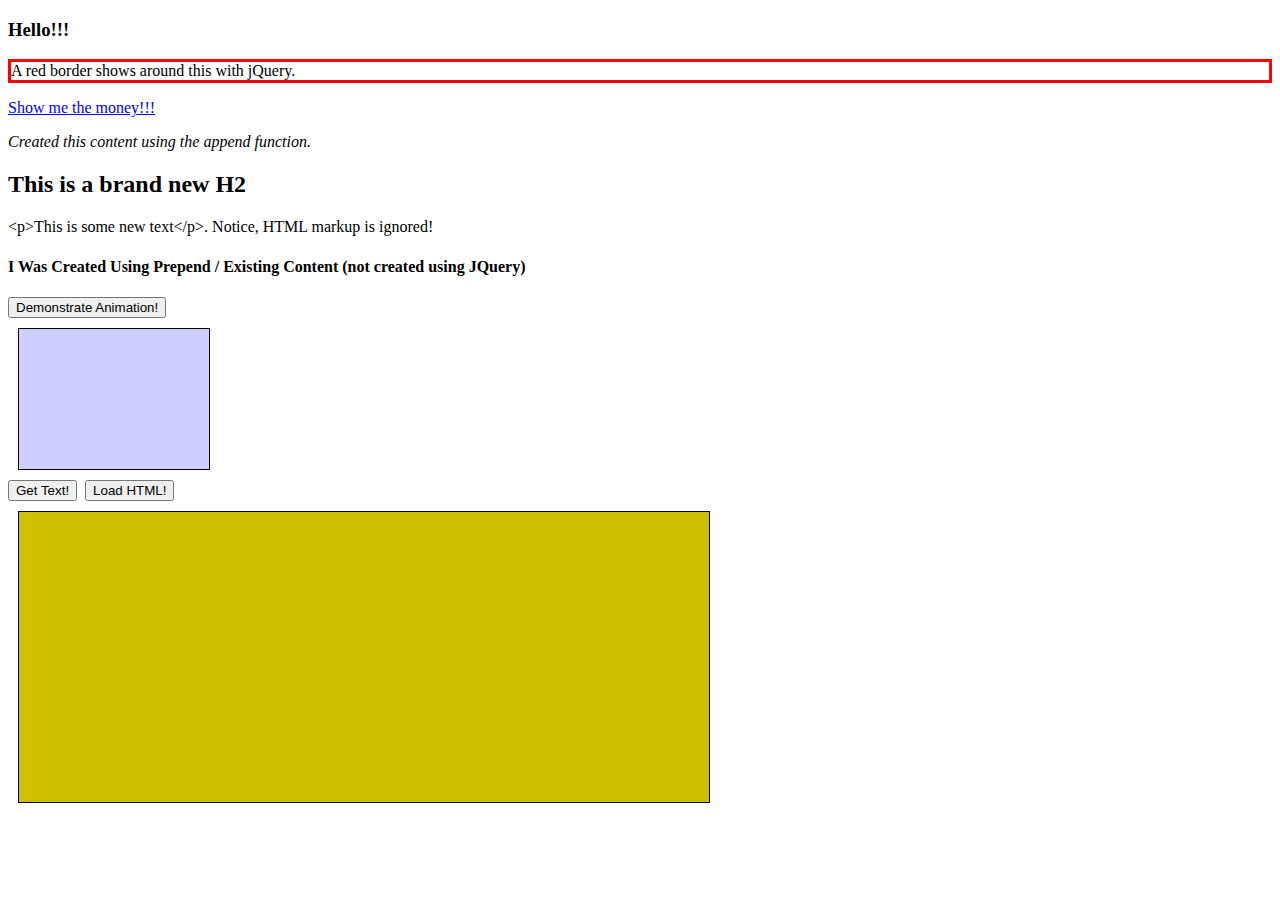
<file: jquery.html>
<!DOCTYPE html>
    <html lang="en">

    <head>
      <meta charset="UTF-8">
      <title>jQuery rocks!!!</title>
      
       <script src="https://ajax.googleapis.com/ajax/libs/jquery/1.11.1/jquery.min.js" type="text/javascript"></script>
        
        <script type="text/javascript">
        $(document).ready(function()
        {
            $("body").append("<p>Page loaded - $document.ready function</p>");
            $("p.a").css("border", "3px solid red");
            $("p:contains('$')").hide();
            
            var newP = $("<p>");
            newP.append("<em>Created this content using the append function.</em>");
            
            $("#example").html(newP);
            
            $("#prepend").prepend("I Was Created Using Prepend / ");
            
            $("#justHTML").html("<h2>This is a brand new H2</h2>");
            
            $("#justText").text("<p>This is some new text</p>. Notice, HTML markup is ignored!");
            
              $(document).mousemove(function(e) {
            pointer = $('<img>').attr({'src':'images/mouse.png'}).height(75).width(75);
   
                  $(document.body).append(pointer);
                    pointer.css({
                        'position':'absolute',
                        top: e.pageY +2 , //offsets
                        left: e.pageX +2   //offsets
                        }).animate({ opacity: 0 }, 1500, function(){ $(this).remove(); });;
            });
            
            
            $("#go").click(function()
                           {
                $("#testDiv").animate({width: 400}, 300)
                .animate({height: 300}, 400)
                .animate({left: 200}, 500)
                .animate({top: "+=100", borderWidth: 10}, "slow")});
            
            $("#getcontent").click(getContent);
            $("#loadHTML").click(loadHTML);
        

        });
        
        function showBClass ()
        {
            $(".b").show();
            $("#showMoney").hide();
        };
            
        function getContent ()
        {
            $.ajax("sampletextcontent.txt",
                   { success: setContent, type: "GET", dataType: "text"});
        };
            
        function setContent (data, status, jqxhr)
        {
            $("#ajaxDiv").text(data);
        };
            
        function loadHTML ()
        {
            $("#ajaxDiv").load("samplehtml.html");
        };
        
        </script>
        
        <style>
        #testDiv 
        {
            position: relative;
            width: 150px;
            height: 100px;
            margin: 10px;
            padding: 20px;
            background: #cccfff;
            border: 1px solid black;
            font-size: 16pt;
            cursor: pointer;
        }
            
        #ajaxDiv 
        {
            position: relative;
            width: 650px;
            height: 250px;
            margin: 10px;
            padding: 20px;
            background: #ccc000;
            border: 1px solid black;
            font-size: 16pt;
        }
            
        </style>
    </head>
    <body>
        
        <h3>Hello!!!</h3>
        
        <p class="a">A red border shows around this with jQuery.</p>
        <p class="b" id="money">$$$$$$$$$$</p>
        <a href="javascript:void(0)" onclick="showBClass()" id="showMoney">Show me the money!!!</a>
        
        <div id="example"></div>
        
        <div id="justHTML"></div>
        
        <p id="justText"></p>
        
        <h4 id="prepend">Existing Content (not created using JQuery)</h4>
        
        <button id="go">Demonstrate Animation!</button>
        
        <div id="testDiv"></div>
        
        <button id="getcontent">Get Text!</button>&nbsp;
        <button id="loadHTML">Load HTML!</button>
        
        <div id="ajaxDiv"></div>

    </body>
    </html>
</file>
